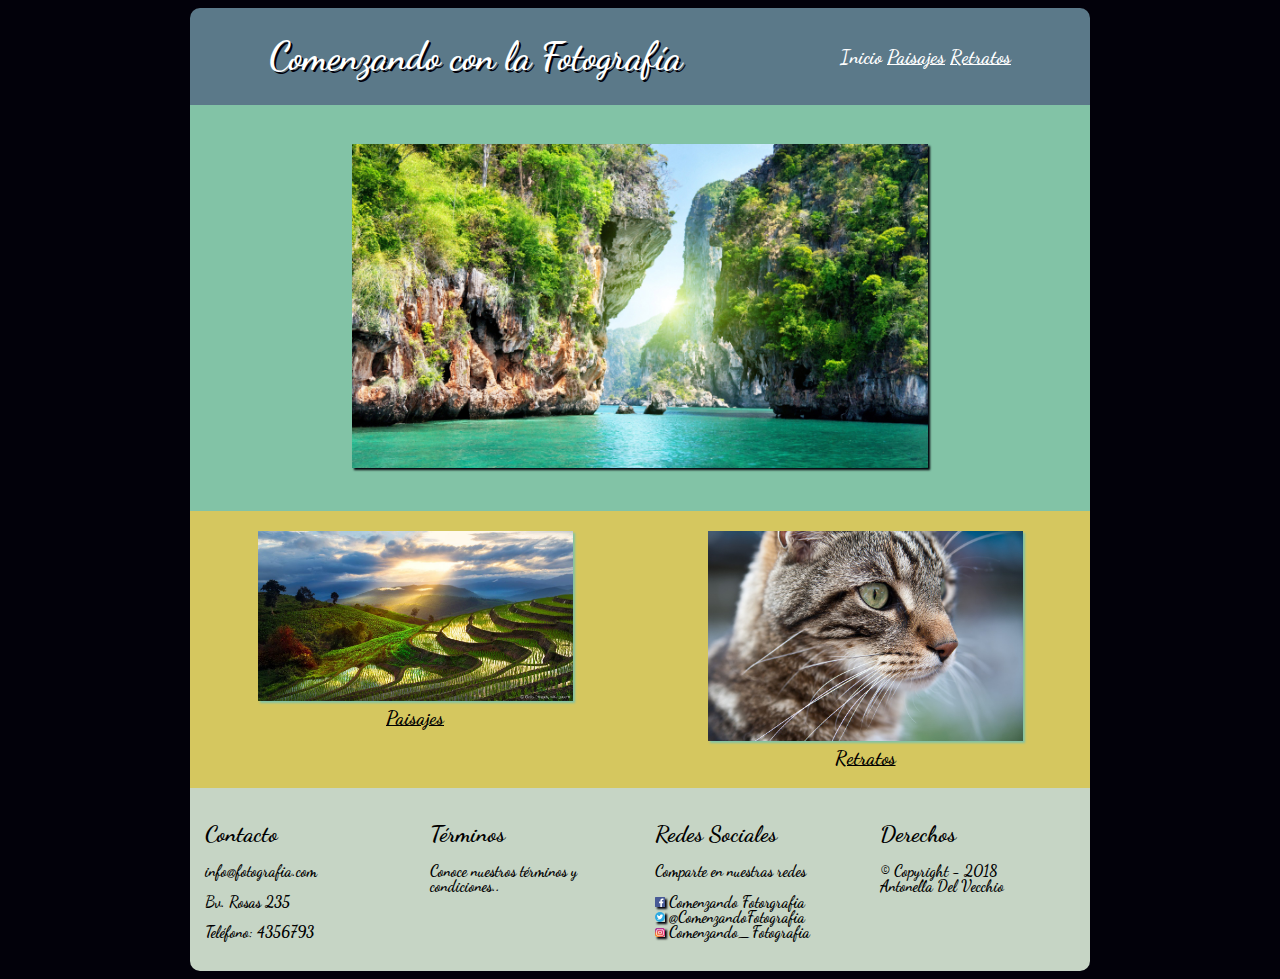
<file: index.html>
<!DOCTYPE html>
<html>
	<head>
		<meta charset="utf-8">
		<meta name="viewport" content="width=device-width,user-scalable=no">
		<title>ComenzandoFotografia.com</title>
		<link rel="stylesheet" href="css/estilos.css">
	</head>
	<body>
		<div class="contenido">
			<header>
				<nav>
					<div>
					 <h1>Comenzando con la Fotografía</h1>
				  </div>
					<div>
					 <a href="index.html" class="active">Inicio</a>
					 <a href="paisajes.html">Paisajes</a>
					 <a href="retratos.html">Retratos</a>
				</div>
				</nav>
			</header>

		<section id="contenedor1">
				<div class="imagenCentral">
				 <img src="images/image_central.jpg" alt="">
				</div>
		</section>

		<section id="contenedor2">
			<div class="imagenes-secundarias">
				<p class="imagen1">
					<img src="images/image_secundaria1.jpg" alt=""><br/>
					<a href="paisajes.html">Paisajes</a>
				</p>
			  <p class="imagen2">
				 <img src="images/image_secundaria2.jpg" alt=""><br/>
				 <a href="retratos.html">Retratos</a>
			  </p>
			</div>
		</section>


		<footer>
			<div class="columna">
				<h2>Contacto</h2>
				<a href=<a href="info@fotogrfia.com?subject=feedback">info@fotografia.com</a>
				<p>Bv. Rosas 235</p>
				<p>Teléfono: 4356793</p>
			</div>

			<div class="columna">
					<h2>Términos</h2>
					<a href="terminos.html">Conoce nuestros términos y <br/> condiciones..</a>
			</div>

			<div class="columna">
					<h2>Redes Sociales</h2>
					 <p>Comparte en nuestras redes</p>
					 <div class="redes">
						 <img src="icons/facebook.svg">
  					 <a href="https://www.facebook.com/">Comenzando Fotorgrafia</a>
  						<br>
  					 <img src="icons/twitter.svg">
  					 <a href="https://twitter.com/">@ComenzandoFotografia</a>
  					  <br>
  					 <img src="icons/instagram.svg">
  					 <a href="https://www.instagram.com/">Comenzando_Fotografia</a>
					 </div>
			</div>

			<div class="columna">
					<h2>Derechos</h2>
					<p> &#169; Copyright - 2018 <br/> Antonella Del Vecchio </p>
			</div>
		</footer>
		</div>
	</body>
</html>
</file>
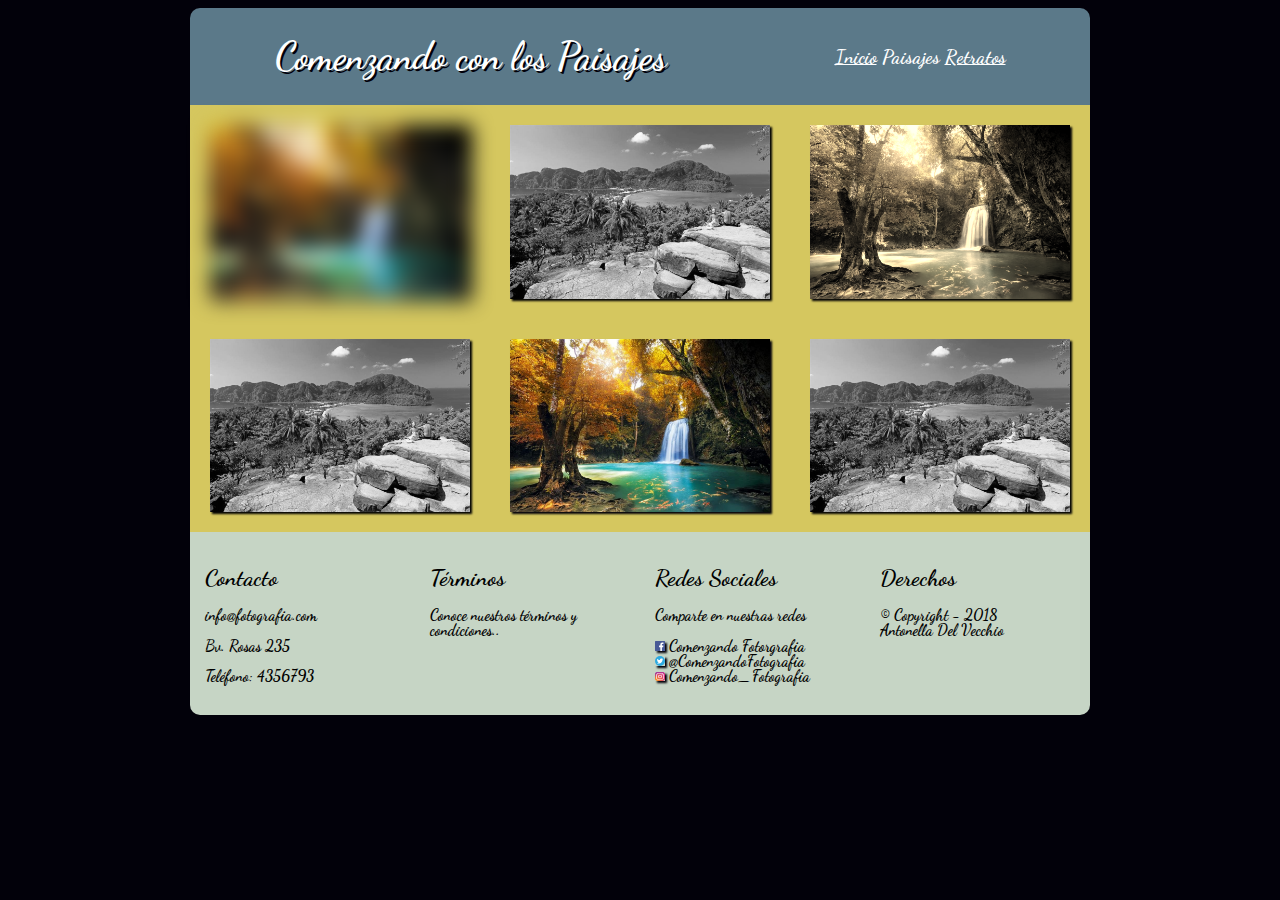
<file: paisajes.html>
<html>

<head>
	<meta charset="utf-8">
	<meta name="viewport" content="width=device-width,user-scalable=no">
	<title>ComenzandoFotografia.com</title>
	<link rel="stylesheet" href="css/estilos.css">
</head>

<body>
	<div class="contenido">
		<header>
			<nav>
				<div>
				 <h1>Comenzando con los Paisajes</h1>
				</div>
				<div>
				 <a href="index.html">Inicio</a>
				 <a href="paisajes.html" class="active">Paisajes</a>
				 <a href="retratos.html">Retratos</a>
			</div>
			</nav>
		</header>

		<div id="galeria">
			<div>
				<div class="picture1">
					<img src="images/img_galeria5.jpg" alt="">
				</div>

				<div class="picture2">
					<img src="images/img_galeria4.jpg" alt="">
				</div>

				<div class="picture3">
					<img src="images/img_galeria5.jpg" alt="">
				</div>
			</div>

			<div>
				<div class="picture4">
					<img src="images/img_galeria4.jpg" alt="">
				</div>

				<div class="picture5">
					<img src="images/img_galeria5.jpg" alt="">
				</div>

				<div class="picture6">
					<img src="images/img_galeria4.jpg" alt="">
				</div>
			</div>
		</div>
		<footer>
			<div class="columna">
				<h2>Contacto</h2>
				<a href=<a href="info@fotogrfia.com?subject=feedback">info@fotografia.com</a>
				<p>Bv. Rosas 235</p>
				<p>Teléfono: 4356793</p>
			</div>

			<div class="columna">
				<h2>Términos</h2>
				<a href="terminos.html">Conoce nuestros términos y <br /> condiciones..</a>
			</div>

			<div class="columna">
				<h2>Redes Sociales</h2>
				<p>Comparte en nuestras redes</p>
				<div class="redes">
					<img src="icons/facebook.svg">
					<a href="https://www.facebook.com/">Comenzando Fotorgrafia</a>
					<br>
					<img src="icons/twitter.svg">
					<a href="https://twitter.com/">@ComenzandoFotografia</a>
					<br>
					<img src="icons/instagram.svg">
					<a href="https://www.instagram.com/">Comenzando_Fotografia</a>
				</div>
			</div>

			<div class="columna">
				<h2>Derechos</h2>
				<p> &#169; Copyright - 2018 <br /> Antonella Del Vecchio </p>
			</div>

		</footer>
	</div>
</body>

</html>
</file>
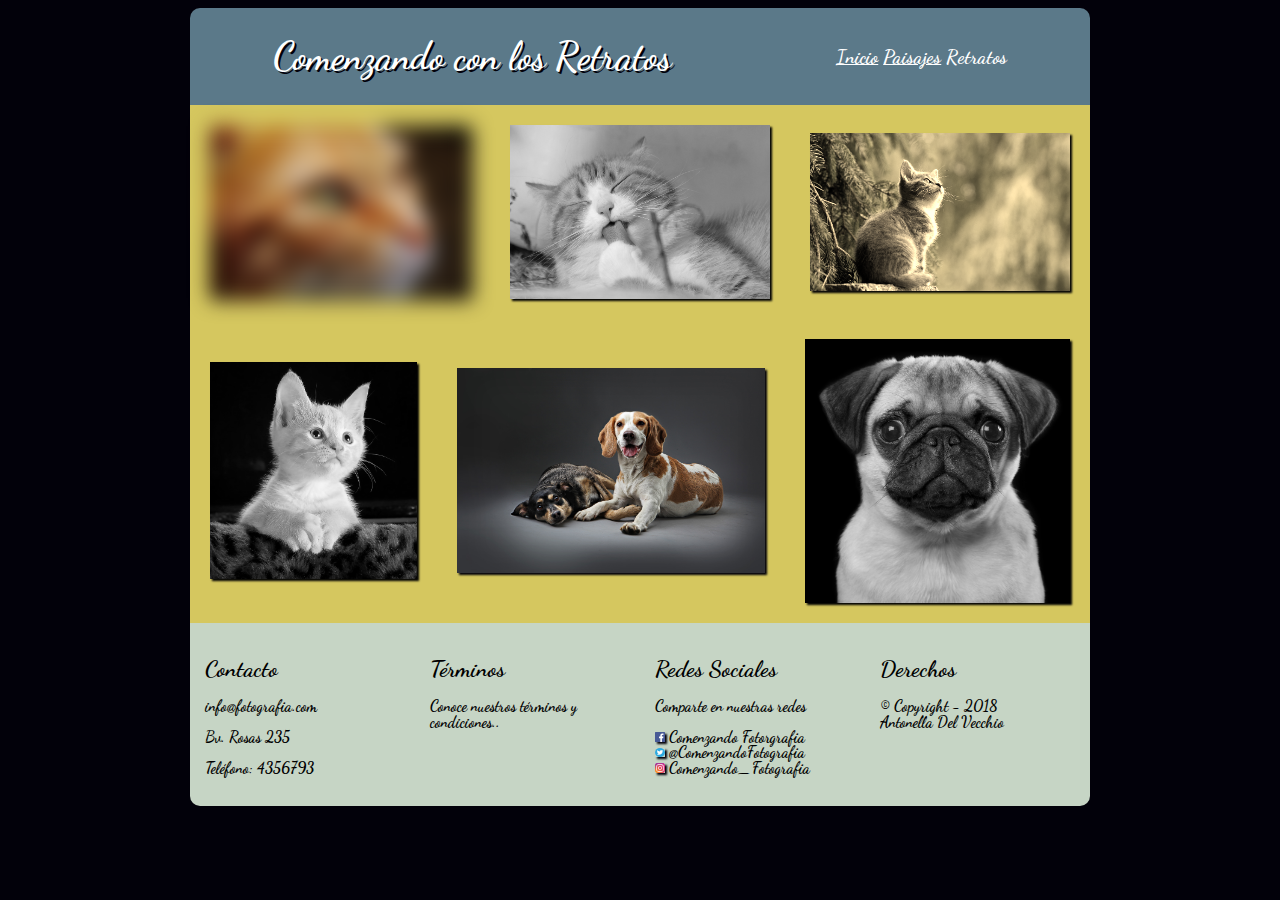
<file: retratos.html>
<html>
	<head>
		<meta charset="utf-8">
		<meta name="viewport" content="width=device-width,user-scalable=no">
		<title>ComenzandoFotografia.com</title>
		<link rel="stylesheet" href="css/estilos.css">
	</head>
	<body>
		<div class="contenido">
			<div class="contenido">
					<header>
						<nav>
							<div>
							 <h1>Comenzando con los Retratos</h1>
						  </div>
							<div>
							 <a href="index.html">Inicio</a>
							 <a href="paisajes.html">Paisajes</a>
							 <a href="retratos.html" class="active">Retratos</a>
						</div>
						</nav>
					</header>

		<div id="galeria">
			<div>
			 <div class="picture1">
				 <img src="images/img_retrato1.jpg" alt="">
			 </div>

			 <div class="picture2">
				 <img src="images/img_retrato2.jpg" alt="">
			 </div>

			 <div class="picture3">
				 <img src="images/img_retrato3.jpg" alt="">
			 </div>
		  </div>

			<div>
		   <div class="picture4">
				 <img src="images/img_retrato4.jpg" alt="">
		   </div>

			 <div class="picture5">
				 <img src="images/img_retrato5.jpg" alt="">
			 </div>

			 <div class="picture6">
				 <img src="images/img_retrato6.jpg" alt="">
		   </div>
		  </div>
		</div>

		<footer>
			<div class="columna">
				<h2>Contacto</h2>
				<a href=<a href="info@fotogrfia.com?subject=feedback">info@fotografia.com</a>
				<p>Bv. Rosas 235</p>
				<p>Teléfono: 4356793</p>
			</div>

			<div class="columna">
				<h2>Términos</h2>
				<a href="terminos.html">Conoce nuestros términos y <br/> condiciones..</a>
			</div>

			<div class="columna">
				<h2>Redes Sociales</h2>
				<p>Comparte en nuestras redes</p>
				<div class="redes">
					<img src="icons/facebook.svg">
  				<a href="https://www.facebook.com/">Comenzando Fotorgrafia</a>
  				<br>
  				<img src="icons/twitter.svg">
  				<a href="https://twitter.com/">@ComenzandoFotografia</a>
  				<br>
  				<img src="icons/instagram.svg">
  				<a href="https://www.instagram.com/">Comenzando_Fotografia</a>
				</div>
			</div>

			<div class="columna">
				<h2>Derechos</h2>
				<p> &#169; Copyright - 2018 <br/> Antonella Del Vecchio </p>
			</div>

		</footer>
		</div>
	</body>
</html>
</file>
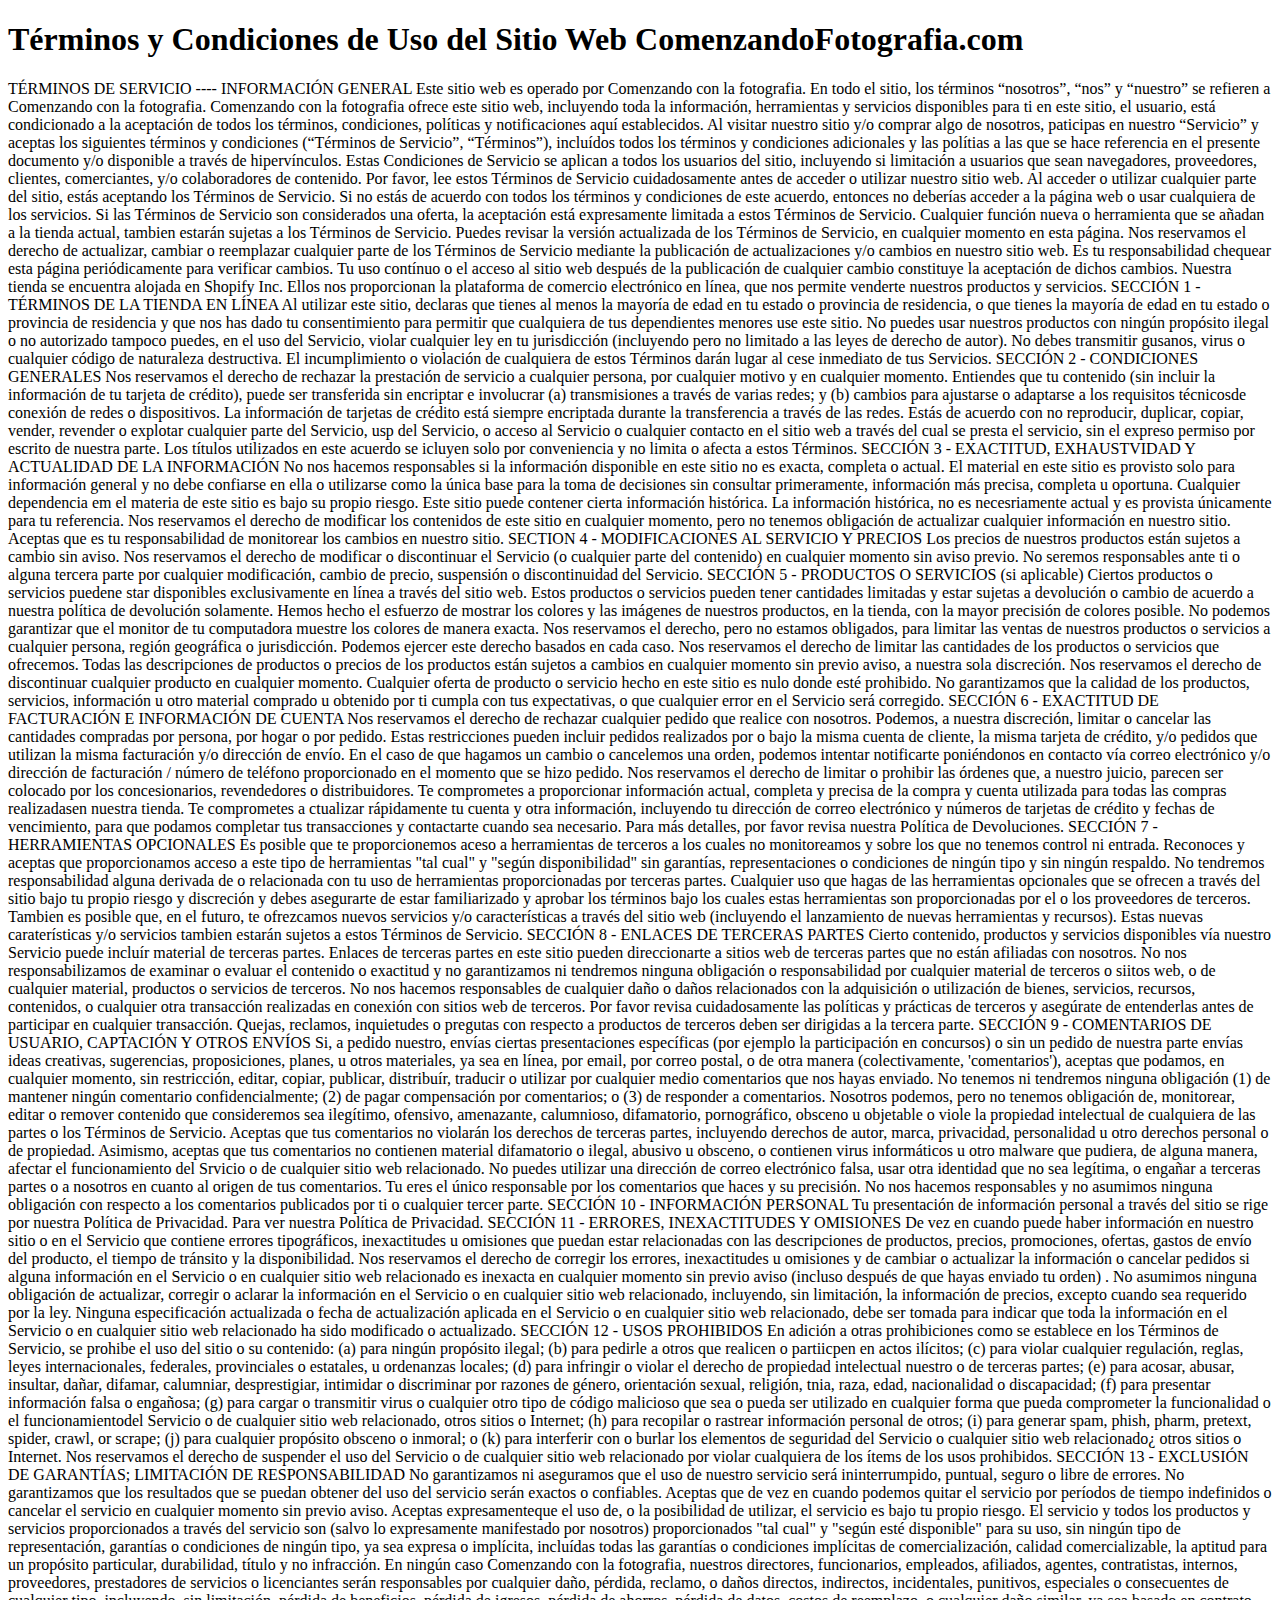
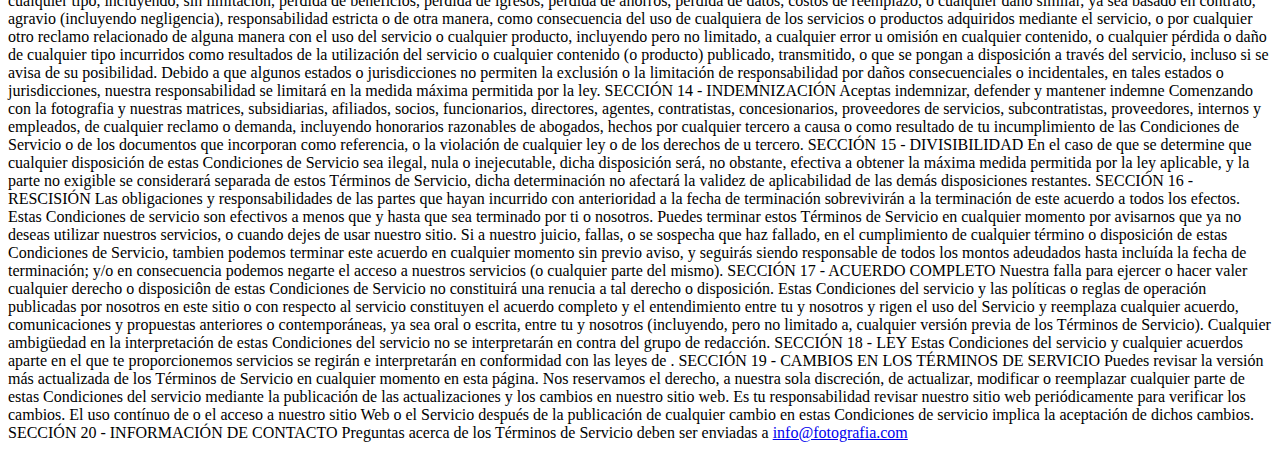
<file: terminos.html>
<!DOCTYPE html>
<html>
	<head>
		<meta charset="utf-8">
		<meta name="viewport" content="width=device-width,user-scalable=no">
		<title>Fotografías</title>
	</head>
	<body>
		<header>
			<h1>
				Términos y Condiciones de Uso del Sitio Web ComenzandoFotografia.com
			</h1>
		</header>
		<section id="contenido">
			<p>
				TÉRMINOS DE SERVICIO

----

INFORMACIÓN GENERAL

Este sitio web es operado por Comenzando con la fotografia. En todo el sitio, los términos “nosotros”, “nos” y “nuestro” se refieren a Comenzando con la fotografia. Comenzando con la fotografia ofrece este sitio web, incluyendo toda la información, herramientas y servicios disponibles para ti en este sitio, el usuario, está condicionado a la aceptación de todos los términos, condiciones, políticas y notificaciones aquí establecidos.

Al visitar nuestro sitio y/o comprar algo de nosotros, paticipas en nuestro “Servicio” y aceptas los siguientes términos y condiciones (“Términos de Servicio”, “Términos”), incluídos todos los términos y condiciones adicionales y las polítias a las que se hace referencia en el presente documento y/o disponible a través de hipervínculos. Estas Condiciones de Servicio se aplican a todos los usuarios del sitio, incluyendo si limitación a usuarios que sean navegadores, proveedores, clientes, comerciantes, y/o colaboradores de contenido.

Por favor, lee estos Términos de Servicio cuidadosamente antes de acceder o utilizar nuestro sitio web. Al acceder o utilizar cualquier parte del sitio, estás aceptando los Términos de Servicio. Si no estás de acuerdo con todos los términos y condiciones de este acuerdo, entonces no deberías acceder a la página web o usar cualquiera de los servicios. Si las Términos de Servicio son considerados una oferta, la aceptación está expresamente limitada a estos Términos de Servicio.


Cualquier función nueva o herramienta que se añadan a la tienda actual, tambien estarán sujetas a los Términos de Servicio. Puedes revisar la versión actualizada de los Términos de Servicio, en cualquier momento en esta página. Nos reservamos el derecho de actualizar, cambiar o reemplazar cualquier parte de los Términos de Servicio mediante la publicación de actualizaciones y/o cambios en nuestro sitio web. Es tu responsabilidad chequear esta página periódicamente para verificar cambios. Tu uso contínuo o el acceso al sitio web después de la publicación de cualquier cambio constituye la aceptación de dichos cambios.

Nuestra tienda se encuentra alojada en Shopify Inc. Ellos nos proporcionan la plataforma de comercio electrónico en línea, que nos permite venderte nuestros productos y servicios.


SECCIÓN 1 - TÉRMINOS DE LA TIENDA EN LÍNEA

Al utilizar este sitio, declaras que tienes al menos la mayoría de edad en tu estado o provincia de residencia, o que tienes la mayoría de edad en tu estado o provincia de residencia y que nos has dado tu consentimiento para permitir que cualquiera de tus dependientes menores use este sitio.

No puedes usar nuestros productos con ningún propósito ilegal o no autorizado tampoco puedes, en el uso del Servicio, violar cualquier ley en tu jurisdicción (incluyendo pero no limitado a las leyes de derecho de autor).

No debes transmitir gusanos, virus o cualquier código de naturaleza destructiva.

El incumplimiento o violación de cualquiera de estos Términos darán lugar al cese inmediato de tus Servicios.


SECCIÓN 2 - CONDICIONES GENERALES

Nos reservamos el derecho de rechazar la prestación de servicio a cualquier persona, por cualquier motivo y en cualquier momento.

Entiendes que tu contenido (sin incluir la información de tu tarjeta de crédito), puede ser transferida sin encriptar e involucrar (a) transmisiones a través de varias redes; y (b) cambios para ajustarse o adaptarse a los requisitos técnicosde conexión de redes o dispositivos. La información de tarjetas de crédito está siempre encriptada durante la transferencia a través de las redes.

Estás de acuerdo con no reproducir, duplicar, copiar, vender, revender o explotar cualquier parte del Servicio, usp del Servicio, o acceso al Servicio o cualquier contacto en el sitio web a través del cual se presta el servicio, sin el expreso permiso por escrito de nuestra parte.

Los títulos utilizados en este acuerdo se icluyen solo por conveniencia y no limita o afecta a estos Términos.


SECCIÓN 3 - EXACTITUD, EXHAUSTVIDAD Y ACTUALIDAD DE LA INFORMACIÓN

No nos hacemos responsables si la información disponible en este sitio no es exacta, completa o actual.  El material en este sitio es provisto solo para información general y no debe confiarse en ella o utilizarse como la única base para la toma de decisiones sin consultar primeramente, información más precisa, completa u oportuna.  Cualquier dependencia em el materia de este sitio es bajo su propio riesgo.

Este sitio puede contener cierta información histórica.  La información histórica, no es necesriamente actual y es provista únicamente para tu referencia.  Nos reservamos el derecho de modificar los contenidos de este sitio en cualquier momento, pero no tenemos obligación de actualizar cualquier información en nuestro sitio.  Aceptas que es tu responsabilidad de monitorear los cambios en nuestro sitio.

SECTION 4 - MODIFICACIONES AL SERVICIO Y PRECIOS

Los precios de nuestros productos están sujetos a cambio sin aviso.

Nos reservamos el derecho de modificar o discontinuar el Servicio (o cualquier parte del contenido) en cualquier momento sin aviso previo.

No seremos responsables ante ti o alguna tercera parte por cualquier modificación, cambio de precio, suspensión o discontinuidad del Servicio.


SECCIÓN 5 - PRODUCTOS O SERVICIOS (si aplicable)

Ciertos productos o servicios puedene star disponibles exclusivamente en línea a través del sitio web. Estos productos o servicios pueden tener cantidades limitadas y estar sujetas a devolución o cambio de acuerdo a nuestra política de devolución solamente.

Hemos hecho el esfuerzo de mostrar los colores y las imágenes de nuestros productos, en la tienda, con la mayor precisión de colores posible.  No podemos garantizar que el monitor de tu computadora muestre los colores de manera exacta.

Nos reservamos el derecho, pero no estamos obligados, para limitar las ventas de nuestros productos o servicios a cualquier persona, región geográfica o jurisdicción.  Podemos ejercer este derecho basados en cada caso.  Nos reservamos el derecho de limitar las cantidades de los productos o servicios que ofrecemos.  Todas las descripciones de productos o precios de los productos están sujetos a cambios en cualquier momento sin previo aviso, a nuestra sola discreción.  Nos reservamos el derecho de discontinuar cualquier producto en cualquier momento.  Cualquier oferta de producto o servicio hecho en este sitio es nulo donde esté prohibido.

No garantizamos que la calidad de los productos, servicios, información u otro material comprado u obtenido por ti  cumpla con tus expectativas, o que cualquier error en el Servicio será corregido.


SECCIÓN 6 - EXACTITUD DE FACTURACIÓN E INFORMACIÓN DE CUENTA

Nos reservamos el derecho de rechazar cualquier pedido que realice con nosotros. Podemos, a nuestra discreción, limitar o cancelar las cantidades compradas por persona, por hogar o por pedido. Estas restricciones pueden incluir pedidos realizados por o bajo la misma cuenta de cliente, la misma tarjeta de crédito, y/o pedidos que utilizan la misma facturación y/o dirección de envío.

En el caso de que hagamos un cambio o cancelemos una orden, podemos intentar notificarte poniéndonos en contacto vía correo electrónico y/o dirección de facturación / número de teléfono proporcionado en el momento que se hizo pedido. Nos reservamos el derecho de limitar o prohibir las órdenes que, a nuestro juicio, parecen ser colocado por los concesionarios, revendedores o distribuidores.

Te comprometes a proporcionar información actual, completa y precisa de la compra y cuenta utilizada para todas las compras realizadasen nuestra tienda.  Te comprometes a ctualizar rápidamente tu cuenta y otra información, incluyendo tu dirección de correo electrónico y números de tarjetas de crédito y fechas de vencimiento, para que podamos completar tus transacciones y contactarte cuando sea necesario.

Para más detalles, por favor revisa nuestra Política de Devoluciones.

SECCIÓN 7 - HERRAMIENTAS OPCIONALES

Es posible que te proporcionemos aceso a herramientas de terceros a los cuales no monitoreamos y sobre los que no tenemos control ni entrada.

Reconoces y aceptas que proporcionamos acceso a este tipo de herramientas "tal cual" y "según disponibilidad" sin garantías, representaciones o condiciones de ningún tipo y sin ningún respaldo.  No tendremos responsabilidad alguna derivada de o relacionada con tu uso de herramientas proporcionadas por terceras partes.

Cualquier uso que hagas de las herramientas opcionales que se ofrecen a través del sitio bajo tu propio riesgo y discreción y debes asegurarte de estar familiarizado y aprobar los términos bajo los cuales estas herramientas son proporcionadas por el o los proveedores de terceros.

Tambien es posible que, en el futuro, te ofrezcamos nuevos servicios y/o características a través del sitio web (incluyendo el lanzamiento de nuevas herramientas y recursos).  Estas nuevas caraterísticas y/o servicios tambien estarán sujetos a estos Términos de Servicio.

SECCIÓN 8 - ENLACES DE TERCERAS PARTES

Cierto contenido, productos y servicios disponibles vía nuestro Servicio puede incluír material de terceras partes.

Enlaces de terceras partes en este sitio pueden direccionarte a sitios web de terceras partes que no están afiliadas con nosotros.  No nos responsabilizamos  de examinar o evaluar el contenido o exactitud y no garantizamos ni tendremos ninguna obligación o responsabilidad por cualquier material de terceros o siitos web, o de cualquier material, productos o servicios de terceros.

No nos hacemos responsables de cualquier daño o daños relacionados con la adquisición o utilización de bienes, servicios, recursos, contenidos, o cualquier otra transacción realizadas en conexión con sitios web de terceros.  Por favor revisa cuidadosamente las políticas y prácticas de terceros y asegúrate de entenderlas antes de participar en cualquier transacción.  Quejas, reclamos, inquietudes o pregutas con respecto a productos de terceros deben ser dirigidas a la tercera parte.

SECCIÓN 9 - COMENTARIOS DE USUARIO, CAPTACIÓN Y OTROS ENVÍOS

Si, a pedido nuestro, envías ciertas presentaciones específicas (por ejemplo la participación en concursos) o sin un pedido de nuestra parte envías ideas creativas, sugerencias, proposiciones, planes, u otros materiales, ya sea en línea, por email, por correo postal, o de otra manera (colectivamente, 'comentarios'), aceptas que podamos, en cualquier momento, sin restricción, editar, copiar, publicar, distribuír, traducir o utilizar por cualquier medio comentarios que nos hayas enviado. No tenemos ni tendremos ninguna obligación (1) de mantener ningún comentario confidencialmente; (2) de pagar compensación por comentarios; o (3) de responder a comentarios.

Nosotros podemos, pero no tenemos obligación de, monitorear, editar o remover contenido que consideremos sea ilegítimo, ofensivo, amenazante, calumnioso, difamatorio, pornográfico, obsceno u objetable o viole la propiedad intelectual de cualquiera de las partes o los Términos de Servicio.

Aceptas que tus comentarios no violarán los derechos de terceras partes, incluyendo derechos de autor, marca, privacidad, personalidad u otro derechos personal o de propiedad. Asimismo, aceptas que tus comentarios no contienen material difamatorio o ilegal, abusivo u obsceno, o contienen virus informáticos u otro malware que pudiera, de alguna manera, afectar el funcionamiento del Srvicio o de cualquier sitio web relacionado.  No puedes utilizar una dirección de correo electrónico falsa, usar otra identidad que no sea legítima, o engañar a terceras partes o a nosotros en cuanto al origen de tus comentarios.  Tu eres el único responsable por los comentarios que haces y su precisión.  No nos hacemos responsables y no asumimos ninguna obligación con respecto a los comentarios publicados por ti o cualquier tercer parte.


SECCIÓN 10 - INFORMACIÓN PERSONAL

Tu presentación de información personal a través del sitio se rige por nuestra Política de Privacidad. Para ver nuestra Política de Privacidad.


SECCIÓN 11 - ERRORES, INEXACTITUDES Y OMISIONES

De vez en cuando puede haber información en nuestro sitio o en el Servicio que contiene errores tipográficos, inexactitudes u omisiones que puedan estar relacionadas con las descripciones de productos, precios, promociones, ofertas, gastos de envío del producto, el tiempo de tránsito y la disponibilidad. Nos reservamos el derecho de corregir los errores, inexactitudes u omisiones y de cambiar o actualizar la información o cancelar pedidos si alguna información en el Servicio o en cualquier sitio web relacionado es inexacta en cualquier momento sin previo aviso (incluso después de que hayas enviado tu orden) .

No asumimos ninguna obligación de actualizar, corregir o aclarar la información en el Servicio o en cualquier sitio web relacionado, incluyendo, sin limitación, la información de precios, excepto cuando sea requerido por la ley. Ninguna especificación actualizada o fecha de actualización aplicada en el Servicio o en cualquier sitio web relacionado, debe ser tomada para indicar que toda la información en el Servicio o en cualquier sitio web relacionado ha sido modificado o actualizado.


SECCIÓN 12 - USOS PROHIBIDOS

En adición a otras prohibiciones como se establece en los Términos de Servicio, se prohibe el uso del sitio o su contenido: (a) para ningún propósito ilegal; (b) para pedirle a otros que realicen o partiicpen en actos ilícitos; (c) para violar cualquier regulación, reglas, leyes internacionales, federales, provinciales o estatales, u ordenanzas locales; (d) para infringir o violar el derecho de propiedad intelectual nuestro o de terceras partes; (e) para acosar, abusar, insultar, dañar, difamar, calumniar, desprestigiar, intimidar o discriminar por razones de género, orientación sexual, religión, tnia, raza, edad, nacionalidad o discapacidad; (f) para presentar información falsa o engañosa; (g) para cargar o transmitir virus o cualquier otro tipo de código malicioso que sea o pueda ser utilizado en cualquier forma que pueda comprometer la funcionalidad o el funcionamientodel Servicio o de cualquier sitio web relacionado, otros sitios o Internet; (h) para recopilar o rastrear información personal de otros; (i) para generar spam, phish, pharm, pretext, spider, crawl, or scrape; (j) para cualquier propósito obsceno o inmoral; o (k) para interferir con o burlar los elementos de seguridad del Servicio o cualquier sitio web relacionado¿ otros sitios o Internet. Nos reservamos el derecho de suspender el uso del Servicio o de cualquier sitio web relacionado por violar cualquiera de los ítems de los usos prohibidos.


SECCIÓN 13 - EXCLUSIÓN DE GARANTÍAS; LIMITACIÓN DE RESPONSABILIDAD

No garantizamos ni aseguramos que el uso de nuestro servicio será ininterrumpido, puntual, seguro o libre de errores.

No garantizamos que los resultados que se puedan obtener del uso del servicio serán exactos o confiables.

Aceptas que de vez en cuando podemos quitar el servicio por períodos de tiempo indefinidos o cancelar el servicio en cualquier momento sin previo aviso.

Aceptas expresamenteque el uso de, o la posibilidad de utilizar, el servicio es bajo tu propio riesgo.  El servicio y todos los productos y servicios proporcionados a través del servicio son (salvo lo expresamente manifestado por nosotros) proporcionados "tal cual" y "según esté disponible" para su uso, sin ningún tipo de representación, garantías o condiciones de ningún tipo, ya sea expresa o implícita, incluídas todas las garantías o condiciones implícitas de comercialización, calidad comercializable, la aptitud para un propósito particular, durabilidad, título y no infracción.

En ningún caso Comenzando con la fotografia, nuestros directores, funcionarios, empleados, afiliados, agentes, contratistas, internos, proveedores, prestadores de servicios o licenciantes serán responsables por cualquier daño, pérdida, reclamo, o daños directos, indirectos, incidentales, punitivos, especiales o consecuentes de cualquier tipo, incluyendo, sin limitación, pérdida de beneficios, pérdida de igresos, pérdida de ahorros, pérdida de datos, costos de reemplazo, o cualquier daño similar, ya sea basado en contrato, agravio (incluyendo negligencia), responsabilidad estricta o de otra manera, como consecuencia del uso de cualquiera de los servicios o productos adquiridos mediante el servicio, o por cualquier otro reclamo relacionado de alguna manera con el uso del servicio o cualquier producto, incluyendo pero no limitado, a cualquier error u omisión en cualquier contenido, o cualquier pérdida o daño de cualquier tipo incurridos como resultados de la utilización del servicio o cualquier contenido (o producto) publicado, transmitido, o que se pongan a disposición a través del servicio, incluso si se avisa de su posibilidad.  Debido a que algunos estados o jurisdicciones no permiten la exclusión o la limitación de responsabilidad por daños consecuenciales o incidentales, en tales estados o jurisdicciones, nuestra responsabilidad se limitará en la medida máxima permitida por la ley.


SECCIÓN 14 - INDEMNIZACIÓN

Aceptas indemnizar, defender y mantener indemne Comenzando con la fotografia y nuestras matrices, subsidiarias, afiliados, socios, funcionarios, directores, agentes, contratistas, concesionarios, proveedores de servicios, subcontratistas, proveedores, internos y empleados, de cualquier reclamo o demanda, incluyendo honorarios razonables de abogados, hechos por cualquier tercero a causa o como resultado de tu incumplimiento de las Condiciones de Servicio o de los documentos que incorporan como referencia, o la violación de cualquier ley o de los derechos de u tercero.

SECCIÓN 15 - DIVISIBILIDAD

En el caso de que se determine que cualquier disposición de estas Condiciones de Servicio sea ilegal, nula o inejecutable, dicha disposición será, no obstante, efectiva a obtener la máxima medida permitida por la ley aplicable, y la parte no exigible se considerará separada de estos Términos de Servicio, dicha determinación no afectará la validez de aplicabilidad de las demás disposiciones restantes.


SECCIÓN 16 - RESCISIÓN

Las obligaciones y responsabilidades de las partes que hayan incurrido con anterioridad a la fecha de terminación sobrevivirán a la terminación de este acuerdo a todos los efectos.

Estas Condiciones de servicio son efectivos a menos que y hasta que sea terminado por ti o nosotros. Puedes terminar estos Términos de Servicio en cualquier momento por avisarnos que ya no deseas utilizar nuestros servicios, o cuando dejes de usar nuestro sitio.

Si a nuestro juicio, fallas, o se sospecha que haz fallado, en el cumplimiento de cualquier término o disposición de estas Condiciones de Servicio, tambien podemos terminar este acuerdo en cualquier momento sin previo aviso, y seguirás siendo responsable de todos los montos adeudados hasta incluída la fecha de terminación; y/o en consecuencia podemos negarte el acceso a nuestros servicios (o cualquier parte del mismo).

SECCIÓN 17 - ACUERDO COMPLETO

Nuestra falla para ejercer o hacer valer cualquier derecho o disposiciôn de estas Condiciones de Servicio no constituirá una renucia a tal derecho o disposición.

Estas Condiciones del servicio y las políticas o reglas de operación publicadas por nosotros en este sitio o con respecto al servicio constituyen el acuerdo completo y el entendimiento entre tu y nosotros y rigen el uso del Servicio y reemplaza cualquier acuerdo, comunicaciones y propuestas anteriores o contemporáneas, ya sea oral o escrita, entre tu y nosotros (incluyendo, pero no limitado a, cualquier versión previa de los Términos de Servicio).

Cualquier ambigüedad en la interpretación de estas Condiciones del servicio no se interpretarán en contra del grupo de redacción.


SECCIÓN 18 - LEY

Estas Condiciones del servicio y cualquier acuerdos aparte en el que te proporcionemos servicios se regirán e interpretarán en conformidad con las leyes de .


SECCIÓN 19 - CAMBIOS EN LOS TÉRMINOS DE SERVICIO

Puedes revisar la versión más actualizada de los Términos de Servicio en cualquier momento en esta página.

Nos reservamos el derecho, a nuestra sola discreción, de actualizar, modificar o reemplazar cualquier parte de estas Condiciones del servicio mediante la publicación de las actualizaciones y los cambios en nuestro sitio web. Es tu responsabilidad revisar nuestro sitio web periódicamente para verificar los cambios. El uso contínuo de o el acceso a nuestro sitio Web o el Servicio después de la publicación de cualquier cambio en estas Condiciones de servicio implica la aceptación de dichos cambios.


SECCIÓN 20 - INFORMACIÓN DE CONTACTO

Preguntas acerca de los Términos de Servicio deben ser enviadas a <a href="mailto:info@fotografia.com?subject=feedback">info@fotografia.com</a>
			</p>
		</section>
	</body>
</html>
</file>
<file: css/estilos.css>
@font-face {
 font-family: 'Dancing Script';
 src: url(../Font/DancingScript-Bold.ttf);
}
body{
 background-color: #02010a;
 font-family: 'Dancing Script';
 font-size: 1.2em;
}
.contenido{
 max-width: 900px;
 margin: 0 auto;
 min-height: 200px;
}

.contenido{
 animation-duration: 3s;
 animation-name: slidein;
}
@keyframes slidein {
 0%{
	 margin-top: 150%
 }
 60%{
	 margin-top: -5%;
 }
 100%{
	 margin-top: 0%;
 }
}

header {
	background-color: #5b7989;
	border-radius: 10px 10px 0 0;
 }

 header >nav> div> h1 {
	 color: white;
	 text-shadow: 2px 2px #02010a;
  }

 header nav a {
	 color: white;
  }

 nav{
   display: flex;
   justify-content: space-around;
   align-items: center;
  }

 @media screen and (max-width: 899px) {

	header nav {
        display: flex;
	      flex-direction: column;
		    text-align: center;
        padding-bottom: 10%;
    }
    header nav h1 {
        padding-left: 0;
        padding-right: 0;
    }

	.imagenes-secundarias{
		flex-direction: column;
		width: 100%;
	}
	#galeria div div {
		width: 94%;
	}
	#galeria div {
	 display: flex;
	 flex-direction: column;
	}
}


.active{
	text-decoration: none;
}

 #contenedor1{
	 padding: 2em 2em 2em 2em;
	 background-color: #82c3a6;
	 justify-content: center;
 }

 img{
	 box-shadow: 2px 2px 2px #02010a;
	 width: 70%;
 }
 .imagenCentral img{
	 align-content: center;
	 margin-left: 15%;
 }

 #contenedor2{
	 display: flex;
	 justify-content: center;
	 background-color: #d5c75f;
	 text-align: center;
 }
 .imagenes-secundarias{
	 display: flex;
	 justify-content: center;
	 text-align: center;
 }

.imagenes-secundarias a{
	color: black;
}
 .imagen1,.imagen2{
	 width: 100%;
 }

 .imagen1 img{
	 box-shadow: 2px 2px 2px #82c3a6;
	 transition-property: rotate;
	 transition-duration: 3s;
 }
 .imagen1 img:hover{
	 transform: rotate(10deg);
 }

 .imagen2 img{
	 box-shadow: 2px 2px 2px #82c3a6;
	 transition-property: translate;
	 transition-duration: 3s;
 }
 .imagen2 img:hover{
	 transform: translate(20px,-5px);
 }


 footer{
  display: flex;
  flex-flow: row wrap;
  background-color: #C6d5c5;
  padding: 15px 0;
  color: black;
  border-radius: 0 0 10px 10px;
  }

  footer .columna{
	line-height: 1.0;
	font-size: 80%;
	font-weight: bold;
  width: 25%;
  box-sizing: border-box;
  padding: 0 15px;
  }

  @media screen and (max-width:900px){
		#contenido{
		 width: 100%;
		 margin: 0 auto;
	  }

		footer .columna{
		 margin: 1em;
	   text-align: left;
		 width: 100%;
	 }
	}
  footer a{
		text-decoration: none;
		color: black;
	}

	.redes img{
		width: 5%;
	}

	#galeria {
	background-color: #d5c75f;
	}

	#galeria div {
	display: flex;
	align-items: center;
	justify-content: space-around;
	padding: 0;
	}

	#galeria div div {
	margin: 20px;
	}

	#galeria div div img {
	width: 100%;
	}

	.picture1{
		-webkit-filter: blur(10px);
	}
	.picture2,.picture4,.picture6{
		-webkit-filter: grayscale(100%);
	}
	.picture3{
		-webkit-filter: sepia(90%);
	}
</file>
